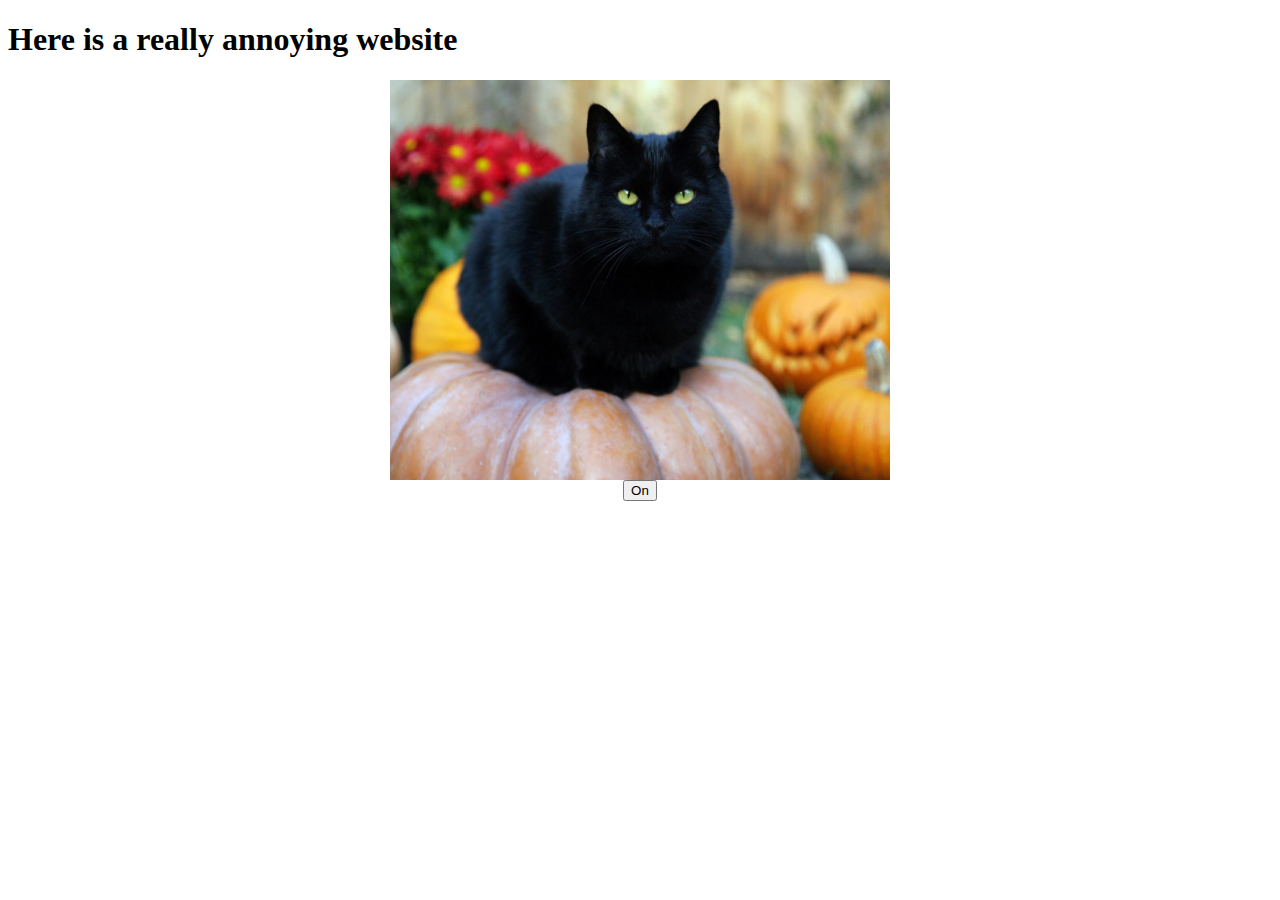
<file: images/My First Dynamic Website.html>
<!DOCTYPE html>
<!-- saved from url=(0055)file:///Users/lpark/projects/Basic%20Website/index.html -->
<html lang="en"><head><meta http-equiv="Content-Type" content="text/html; charset=UTF-8">
    <meta charset="utf-8">
    <meta http-equiv="X-UA-Compatible" content="IE=edge">
    <meta name="viewport" content="width=device-width, initial-scale=1">
    <title>My First Dynamic Website</title>

    <!-- Bootstrap -->
    <link href="file:///Users/lpark/projects/Basic%20Website/css/bootstrap.min.css" rel="stylesheet">
    <link href="file:///Users/lpark/projects/Basic%20Website/css/image.css" rel="stylesheet">

    <!-- HTML5 Shim and Respond.js IE8 support of HTML5 elements and media queries -->
    <!-- WARNING: Respond.js doesn't work if you view the page via file:// -->
    <!--[if lt IE 9]>
      <script src="https://oss.maxcdn.com/html5shiv/3.7.2/html5shiv.min.js"></script>
      <script src="https://oss.maxcdn.com/respond/1.4.2/respond.min.js"></script>
    <![endif]-->
    <!-- jQuery (necessary for Bootstrap's JavaScript plugins) -->
    <script src="./My First Dynamic Website_files/jquery.min.js"></script>
    <script src="./My First Dynamic Website_files/bootstrap.min.js"></script>
    <script src="./My First Dynamic Website_files/buttonClicking.js"></script>
    
  </head>
  <body>
    <h1 class="jumbotron">Here is a really annoying website</h1>
    <!-- Include all compiled plugins (below), or include individual files as needed -->
    <div align="middle" class="color-primary" style="height: 400px;">
      <span class="helper"></span><img src="./My First Dynamic Website_files/Cat1.jpg" width="500px" alt="Cat" class="img-thumbnail on wraptocenter">
    </div>
    <div align="middle" class="container">
      <button type="button" class="btn btn-lg btn-default on" src="images/Cat1.jpg">On</button>
    </div>
  

</body></html>
</file>
